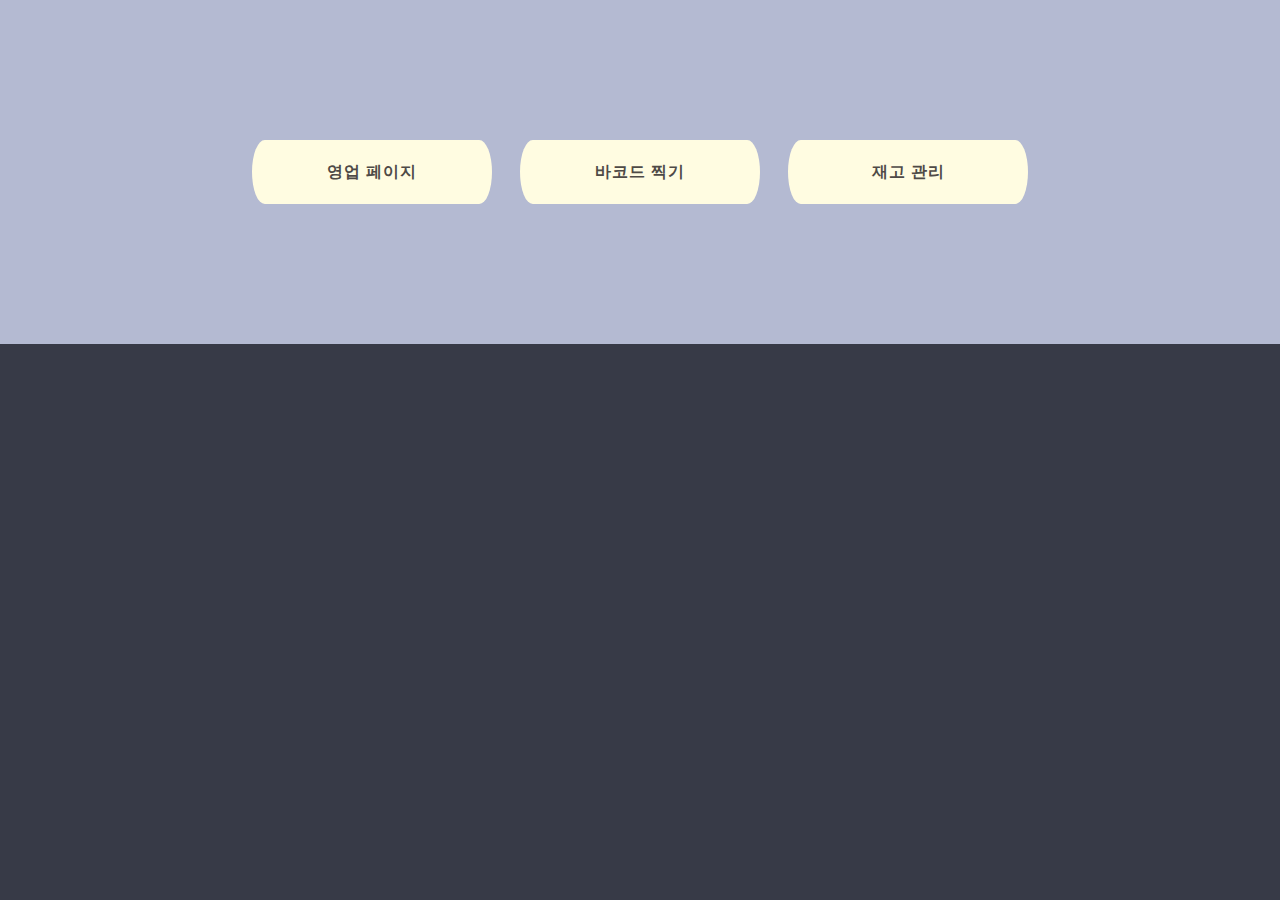
<file: index.html>
<!DOCTYPE html>
<html lang="en" class="no-js">
	<head>
		<meta charset="UTF-8" />
		<meta http-equiv="X-UA-Compatible" content="IE=edge"> 
		<meta name="viewport" content="width=device-width, initial-scale=1"> 
		<title>Off-Canvas Menu Effects - Top Side</title>
		<meta name="description" content="Modern effects and styles for off-canvas navigation with CSS transitions and SVG animations using Snap.svg" />
		<meta name="keywords" content="sidebar, off-canvas, menu, navigation, effect, inspiration, css transition, SVG, morphing, animation" />
		<meta name="author" content="Codrops" />
		<link rel="shortcut icon" href="../favicon.ico">
		<link rel="stylesheet" type="text/css" href="css/normalize.css" />
		<link rel="stylesheet" type="text/css" href="css/demo.css" />
		<link rel="stylesheet" type="text/css" href="fonts/font-awesome-4.2.0/css/font-awesome.min.css" />
		<link rel="stylesheet" type="text/css" href="css/menu_topside.css" />
		<!--[if IE]>
  		<script src="http://html5shiv.googlecode.com/svn/trunk/html5.js"></script>
		<![endif]-->
	</head>
	<style>
		body{
			overflow: hidden;
   			width: 100%;
   			background: #b4bad2;
		    color: #fffce1;
		    font-weight: 400;
		    font-size: 1em;
		    font-family: 'Raleway', Arial, sans-serif;
		    margin: 0;
		    box-sizing: border-box;
		    display: block;
		    -webkit-text-size-adjust: 100%;
		}
		.container{
			
		}
	</style>
	<body>
		<div class="container">
			<div class="content-wrap">
				<div class="content">
					<header class="codrops-header">
						<nav class="codrops-demos">
							<a href="">영업 페이지</a>
							<a href="barcode.html">바코드 찍기</a>
							<a href="stock.html" >재고 관리</a>
						</nav>
					</header>
				</div>
			</div><!-- /content-wrap -->
		</div><!-- /container -->
		<script src="js/classie.js"></script>
		<script src="js/main.js"></script>
	</body>
</html>
</file>
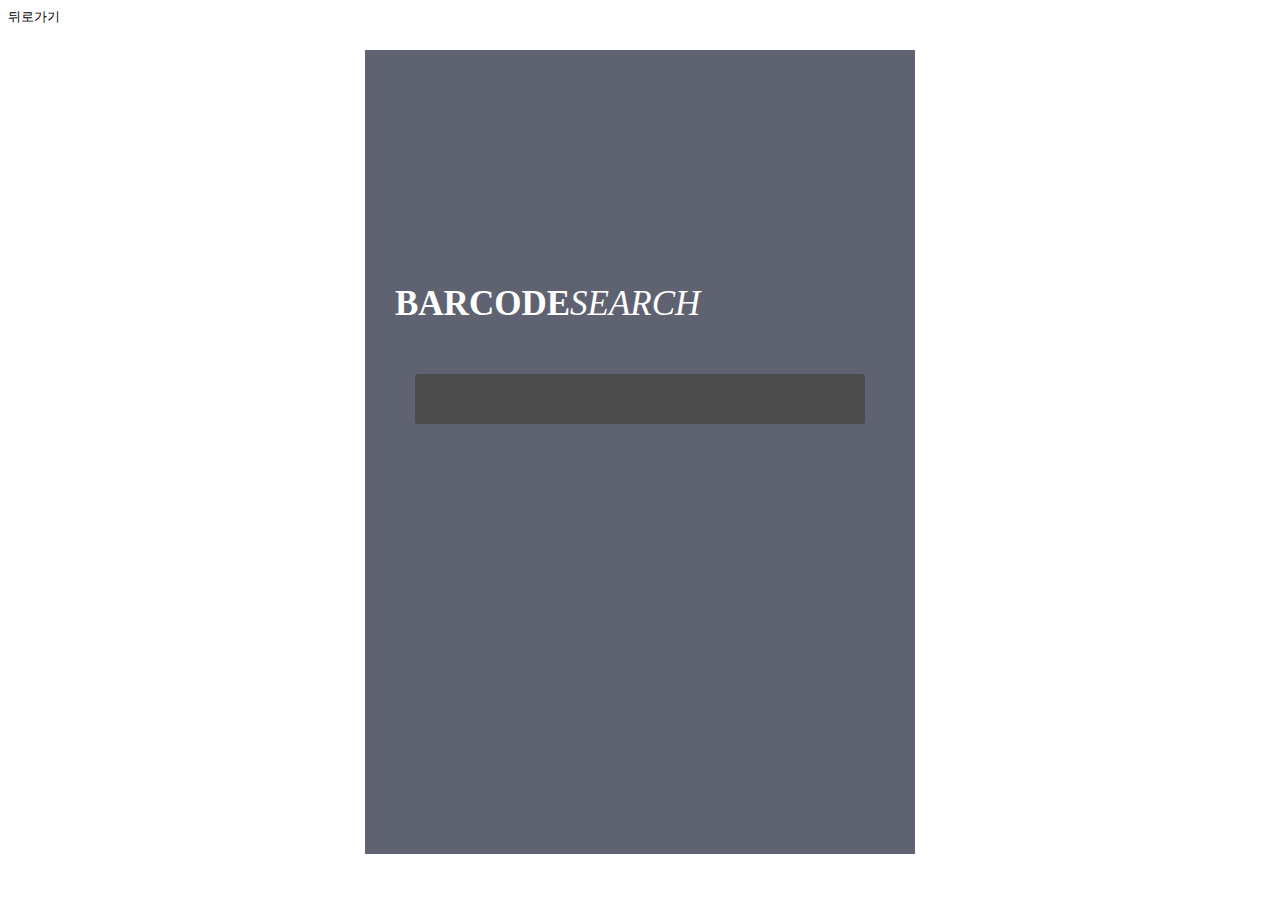
<file: barcode.html>
<html lang="en" class=" js cssanimations csscalc cssvhunit" style="">
<head>
	<meta charset="UTF-8">
	<meta http-equiv="X-UA-Compatible" content="IE=edge"> 
	<meta name="viewport" content="width=device-width, initial-scale=1"> 
	<title>Fullscreen Form Interface</title>
	<meta name="description" content="Fullscreen Form Interface: A distraction-free form concept with fancy animations">
	<meta name="keywords" content="fullscreen form, css animations, distraction-free, web design">
	<meta name="author" content="Codrops">
	<script src="https://code.jquery.com/jquery-3.2.1.min.js"></script>
	<style>
		.modify{
			margin-top: 30px;
			margin-left: 250px;
			color:white;
			font-size: 30px;
			padding: 5px;
			border-radius: 5px;
			border-style: solid;
			border-width: 2px;
			border-color:white;
		}
		.remove{
			display: none;
			margin-top: 30px;
			margin-left: 250px;
			color:white;
			font-size: 30px;
			padding: 5px;
			border-radius: 5px;
			border-style: solid;
			border-width: 2px;
			border-color:white;
		}
		.complete{
			position: absolute;
			top:calc(50% + 300px);
			left:calc(50% + 180px);
			color:white;
			font-size: 30px;
			padding: 5px;
			border-radius: 5px;
			border-style: solid;
			border-width: 2px;
			border-color:white;
		}
		#container {
			display: none;
			width: 550px;
			height: 800px;
			border-radius: 0px;
			overflow: hidden;
			margin: auto;
			position: absolute;
			border-top: 4px solid #35394A;
			background: #1E202B;
			top:calc(50% - 400px);
			left:calc(50% - 275px);
		}
		#send {
			display: none;
			width: 550px;
			height: 800px;
			border-radius: 0px;
			overflow: hidden;
			margin: auto;
			position: absolute;
			border-top: 4px solid #35394A;
			background: #1E202B;
			top:calc(50% - 400px);
			left:calc(50% - 275px);
		}
		#revision {
			display: none;
			width: 550px;
			height: 800px;
			border-radius: 0px;
			overflow: hidden;
			margin: auto;
			position: absolute;
			border-top: 4px solid #35394A;
			background: #1E202B;
			top:calc(50% - 400px);
			left:calc(50% - 275px);
		}
		#header {
			background: #35394A;
			width: 100%;
			height: 100%;
			text-align: center;
			position: relative;
			z-index: 1;
			transition: 400ms ease-out;
		}

		#header.focus0 {
			height: 15% !important;
		}

		#continput {
			position: absolute;
			width: 100%;
			height: 100%;
			background: transparent;
			padding-left: 50px;
			padding-right: 50px;
			box-sizing: border-box;
			transition: 150ms cubic-bezier(0, 2.15, 0.97, 0.36);
			transition-delay: 500ms;
		}

		#continput.focus1 {
			padding-left: 25px !important;
			padding-right: 25px !important;
		}

		#input-group {
			width: 100%;
			height: 50px;
		background: #1B1B1D;
			border-radius: 3px;
			position: relative;
			z-index: 2;
			top: 320px;
			overflow: hidden;
			transition: top 350ms ease-in-out;
		}

		#input-group.focus2 {
			top: 70px !important;
		}

		#barcode {
			width: 100%;
			height: 100%;
			border: none;
			outline: none;
			font-family: 'Roboto';
			font-weight: 100;
			font-size: 22px;
			padding: 10px;
			padding-right: 50px;
			box-sizing: border-box;
			background: #1B1B1D;
			color: #ccc;
		}

		#icon-src {
			position: absolute;
			top: 11px;
			right: -30px;
			border: none;
			background: transparent;
			font-size: 20px;
			cursor: pointer;
			color: #999;
			outline: none;
			transition: 150ms cubic-bezier(0.53, 0.88, 0.72, 1.26);
			transition-delay: 500ms;
		}

		#icon-src.focus3 {
			right: 10px !important;
			color: #999 !important;
		}

		#logo {
			position: absolute;
			top: 230px;
			z-index: 2;
			left: 30px;
			transition: 300ms cubic-bezier(0.96, 1.11, 0.86, 1.13);
			transition-delay: 150ms;
		}

		#logo.focus4 {
			top: 17px;
			transform: scale(0.6);
			transition-delay: 0ms;
		}

		#logo p {
			font-family: 'Roboto';
			text-transform: uppercase;
			font-weight: 900;
			color: #fff;
			font-size: 35px;
			margin: 0;
		}

		#logo p span {
			font-weight: 100;
			font-style: italic;
		}

		.kind {
			font-family: 'Roboto';
			text-transform: uppercase;
			font-weight: 900;
			color: #fff;
			font-size: 35px;
			margin: 0;
		}

		.result {
			font-weight: 100;
			font-style: italic;
		}

		#results {
			position: absolute;
			left: 25px;
			top: 135px;
			width: 500px !important;
			background: transparent;
			border-radius: 3px;
			margin: 0;
			padding: 0;
			list-style-type: none;
			box-sizing:border-box;
			opacity: 0;
			transition: 100ms ease-in;
		}

		#results li {
			padding: 5px 10px 5px 10px;
			transition: 200ms ease-in;
		}

		#results li:first-child {
			padding-top:10px;
			border-radius:3px 3px 0 0;
		}

		#results li:last-child {
			padding-bottom:10px;
			border-radius:0 0 3px 3px;
		}

		#results li {
			color: #999;
			text-decoration: none;
			font-family: 'Roboto';
			font-weight: 100;
			font-size: 20px;
		}

		#results li {
			color: white;
		}

		#results.visible{
			opacity: 1 !important;
		}

		article{
		display:none;
		width:560px;
		position:absolute;
		top:calc(50% - 100px);
		right:calc(50% - 900px);
		margin:50px auto;
		padding:26px;
		box-sizing:border-box;
		text-align:left;
			vertical-align:text-top
		}
		button {
			background: 0;
			border: 0;
			padding: 0;
			cursor: pointer
		}
		.ico_arrow{
		width:80px;
		height:80px;
		position:relative;
		text-indent:-9999px;

		}
		.ico_arrow:before{
		content:'';
		width:30px;
		height:30px;
		position:absolute;
		left:50%;
		top:50%;
		border-left:2px solid #000;
		border-top:2px solid #000;
		transform:translate(-50%,-50%) rotate(135deg);
		}
		.ico_arrow:after{
		content:'';
		width:42px;
		height:2px;
		position:absolute;
		right:20px;
		top:50%;
		transform:translateY(-50%);
		background:#000
		}
		#check {
			position: absolute;
			left: 25px;
			top: 135px;
			width: 500px !important;
			background: transparent;
			border-radius: 3px;
			margin: 0;
			padding: 0;
			list-style-type: none;
			box-sizing:border-box;
			transition: 100ms ease-in;
		}

		#check li {
			padding: 5px 10px 5px 10px;
			transition: 200ms ease-in;
		}

		#check li:first-child {
			padding-top:10px;
			border-radius:3px 3px 0 0;
		}

		#check li:last-child {
			padding-bottom:10px;
			border-radius:0 0 3px 3px;
		}

		#check li {
			color: #999;
			text-decoration: none;
			font-family: 'Roboto';
			font-weight: 100;
			font-size: 20px;
		}

		#check li {
			color: white;
		}

		#check.visible{
			opacity: 1 !important;
		}
		#modify {
			position: absolute;
			left: 25px;
			top: 135px;
			width: 300px !important;
			background: transparent;
			border-radius: 3px;
			margin: 0;
			padding: 0;
			list-style-type: none;
			box-sizing:border-box;
			transition: 100ms ease-in;
		}

		#modify li {
			padding: 5px 10px 5px 10px;
			transition: 200ms ease-in;
		}

		#modify li:first-child {
			padding-top:10px;
			border-radius:3px 3px 0 0;
		}

		#modify li:last-child {
			padding-bottom:10px;
			border-radius:0 0 3px 3px;
		}

		#modify li {
			color: #999;
			text-decoration: none;
			font-family: 'Roboto';
			font-weight: 100;
			font-size: 20px;
		}

		#modify li {
			color: white;
		}

		#modify.visible{
			opacity: 1 !important;
		}
	</style>
</head>
<body>
	<div id="container">
		<div id="logo">
			<p>barcode<span>search</span></p>
		</div>
		<div id="continput">
			<div id="input-group">
				<form id="search">
					<input type="text" id="barcode" autocomplete="off">
					<button id="icon-src"><i class="fa fa-search" aria-hidden="true"></i></button>
				</form>
			</div>
		</div>
		<ul id="results">
		</ul>
		
		<div id="header"></div>
	</div>
	<button id="back">
		뒤로가기
	</button>
	<article>
		<button class="ico_arrow" type="button"></button>
	</article>
	<div id="send">
		<button class="remove">삭제</button>
		<ul id="check">
		</ul>
		<button class="complete">
			전송
		</button>
	</div>
</body>
<script>
	var contInput = document.getElementById('continput');
	var gInput = document.getElementById('input-group');
	var input = document.getElementById('barcode');
	var button = document.getElementById('icon-src');
	var logo = document.getElementById('logo');
	var results = document.getElementById('results');
	var redBg = document.getElementById('header');

	var element = [redBg, contInput, gInput, button, logo, results];

	input.addEventListener('focus', function(){
		for (var i = 0; i < element.length; i++) {
		element[i].classList.add('focus' + i);
		}
	}, false);

	input.addEventListener('keyup', function(){
		if (results.childNodes.length === 0) {
			results.classList.remove('visible');
		} else {
		results.classList.add('visible');
		}
	},false);

	/* jquery for autocomplete*/

	jQuery(document).ready(function($) {

		$('#container').fadeIn(1000);

		var key;
		
		$.ajax({
				url:'http://localhost:8081/getKey',
				success:function(data){
					key = data;
				}
			})

		$("#search").submit(function (event) {
			event.preventDefault();
			$.ajax({
				url:'http://openapi.foodsafetykorea.go.kr/api/'+key+'/C005/json/1/5/BAR_CD='+$("#barcode").val(),
				success:function(data){
					if(data.C005.RESULT.CODE == "INFO-000"){
						var result = data.C005.row[0].PRDLST_NM;
						var kind = data.C005.row[0].PRDLST_DCNM;
						var li = "<li class='list'><span class='kind'>"+kind+"</span><span class='result'>"+result+"</span></li>"
						$("#results").append(li);
						$("#check").append(li);
						var modify = "<li class='list'><input type='text' value='"+result+"'><input type='checkbox'></li>"
						$("#modify").append(modify);
						$("#barcode").val('');
						$("article").fadeIn();
						$("article").show();
						return false;
					} else {
						$("#barcode").val('');
					}
				}
			})
		});

		$('#back').click(function(){
			location.href = "index.html"
		});
		
		$('.ico_arrow').click(function(){
			$('.ico_arrow').fadeOut(1000);
			$('#container').fadeOut(1000);
			setTimeout(function() {
				$('#send').fadeIn(1000);
			}, 1000);	
		});

		$('.modify').click(function(){
			$('#send').fadeOut(1000)
			setTimeout(function() {
				$('#revision').fadeIn(1000);
			}, 1000);	
		});

		var Stock = function(name,kind){
			this.kind = kind;
			this.name = name;
			this.price = 0;
			this.stockQuantity = 1;
			return this;
		}
		
		$('.complete').click(function(){
			
			var stocks = new Array();
			
			for(var i = 0; i < $('#check').children().length; i++){				
				var name = $('#check').children().eq(i).children().eq(1).css("class", "result").text();
				var kind = $('#check').children().eq(i).children().eq(0).css("class", "kind").text();
				var stock = new Stock(name,kind);
				stocks.push(stock);
			}
			
			$.ajax({
				url:"http://localhost:8081/add",
				crossDomain: true,
				traditional : true,
				dataType: 'json',
				type: 'POST',
				data: JSON.stringify(stocks),
				contentType: 'application/json',
				success: function(data){
					$('#send').fadeOut(1000);
				}
			})
		});
	});
</script>
</html>
</file>
<file: css/demo.css>
@import url(http://fonts.googleapis.com/css?family=Raleway:200,400,700,800);
@font-face {
	font-weight: normal;
	font-style: normal;
	font-family: 'codropsicons';
	src:url('../fonts/codropsicons/codropsicons.eot');
	src:url('../fonts/codropsicons/codropsicons.eot?#iefix') format('embedded-opentype'),
		url('../fonts/codropsicons/codropsicons.woff') format('woff'),
		url('../fonts/codropsicons/codropsicons.ttf') format('truetype'),
		url('../fonts/codropsicons/codropsicons.svg#codropsicons') format('svg');
}

*, *:after, *:before { -webkit-box-sizing: border-box; box-sizing: border-box; }
.clearfix:before, .clearfix:after { content: ''; display: table; }
.clearfix:after { clear: both; }

body {
	background: #b4bad2;
	color: #fffce1;
	font-weight: 400;
	font-size: 1em;
	font-family: 'Raleway', Arial, sans-serif;
}

a {
	color: #4e4a46;
	text-decoration: none;
	outline: none;
}

a:hover, a:focus {
	color: #c94e50;
	outline: none;
}

button:focus {
	outline: none;
}

section {
	padding: 1em;
	text-align: center;
}

/* Header */
.codrops-header {
	margin: 0 auto;
	padding: 3em 2em;
	text-align: center;
}

.codrops-header h1 {
	margin: 0 auto;
	font-weight: 800;
	font-size: 3.75em;
	line-height: 1;
}

.codrops-header h1 span {
	display: block;
	font-size: 50%;
	font-weight: 400;
	padding-top: 0.325em;
}

.codrops-links {
	text-transform: uppercase;
	font-weight: 700;
	font-size: 0.69em;
	line-height: 2.2;
	padding: 1.61em 5em;
}

.codrops-links a {
	display: inline-block;
	padding: 0 1em;
	text-decoration: none;
	letter-spacing: 1px;
}

.codrops-icon:before {
	margin: 0 4px;
	text-transform: none;
	font-weight: normal;
	font-style: normal;
	font-variant: normal;
	font-family: 'codropsicons';
	line-height: 1;
	speak: none;
	-webkit-font-smoothing: antialiased;
}

.codrops-icon-drop:before {
	content: "\e001";
}

.codrops-icon-prev:before {
	content: "\e004";
}

/* Demo Buttons Style */
.codrops-demos {
	font-size: 1em;
	max-width: 1200px;
	margin: 3em auto 5em;
	padding: 2em 10em 0;
}

.codrops-demos > a {
	display: inline-block;
	margin: 0.75em;
	padding: 1.35em 1.1em;
	width: 15em;
	background: #fffce1;
	outline: none;
	text-decoration: none;
	text-transform: uppercase;
	letter-spacing: 1px;
	font-weight: 800;
	border-radius: 20px/50px;
}

/* Related demos */
.related {
	margin-top: 5em;
	padding: 0 3em 5em;
}

.related p {
	font-size: 1.5em;
	font-weight: 700;
}

.related > a {
	display: inline-block;
	text-align: center;
	margin: 20px 10px;
	padding: 25px;
	border-radius: 35px/200px;
	background: #fffce1;
	max-width: 100%;
}

.related a img {
	max-width: 100%;
	opacity: 0.8;
	border-radius: 20px/100px;
}

.related a:hover img,
.related a:active img {
	opacity: 1;
}

.related a h3 {
	margin: 0;
	padding: 0.5em 0.75em 0.3em;
	max-width: 300px;
	text-align: left;
}

body #cdawrap {
	top: auto;
	bottom: 35px;
	right: 35px;
	background: #b4bad2;
	border: 1px solid rgba(131,135,151,0.6);
}

.demo-wave body #cdawrap {
	top: 35px;
	right: 35px;
	bottom: auto;
}

@media screen and (max-width: 40em) {
	body {
		font-size: 80%;
	}
	.codrops-header h1 {
		font-size: 2.5em;
	}
	.codrops-demos {
		max-width: 900px;
		padding: 2em 2em 0;
	}
	.related > a {
		margin: 20px 0;
	}
}

@media screen and (max-width: 25em) {

	.codrops-icon {
		font-size: 250%;
	}

	.codrops-icon span {
		display: none;
	}

}
</file>
<file: css/menu_topside.css>
html, 
body, 
.container, 
.content-wrap {
	overflow: hidden;
	width: 100%;
	height: 100%;
}

.container {
	background: #373a47;
}

.menu-wrap a {
	color: #b8b7ad;
}

.menu-wrap a:hover,
.menu-wrap a:focus {
	color: #c94e50;
}

.content-wrap {
	overflow-y: scroll;
	-webkit-overflow-scrolling: touch;
	-webkit-transition: -webkit-transform 0.3s;
	transition: transform 0.3s;
}

.content {
	position: relative;
	background: #b4bad2;
}

/* Overlay */
.content::before {
	position: absolute;
	top: 0;
	left: 0;
	z-index: 10;
	width: 100%;
	height: 100%;
	background: rgba(0,0,0,0.3);
	content: '';
	opacity: 0;
	-webkit-transform: translate3d(100%,0,0);
	transform: translate3d(100%,0,0);
	-webkit-transition: opacity 0.3s, -webkit-transform 0s 0.3s;
	transition: opacity 0.3s, transform 0s 0.3s;
}

/* Menu Button */
.menu-button {
	position: fixed;
	z-index: 1000;
	margin: 1em;
	padding: 0;
	width: 2.5em;
	height: 2.25em;
	border: none;
	text-indent: 2.5em;
	font-size: 1.5em;
	color: transparent;
	background: transparent;
	-webkit-transition: -webkit-transform 0.3s;
	transition: transform 0.3s;
}

.menu-button::before {
	position: absolute;
	top: 0.5em;
	right: 0.5em;
	bottom: 0.5em;
	left: 0.5em;
	background: linear-gradient(#373a47 20%, transparent 20%, transparent 40%, #373a47 40%, #373a47 60%, transparent 60%, transparent 80%, #373a47 80%);
	content: '';
}

.menu-button:hover {
	opacity: 0.6;
}
/* Menu */
.menu-wrap {
	position: absolute;
	font-weight: 700;
	opacity: 0;
	-webkit-transition: opacity 1s;
	transition: opacity 1s;
}

.menu-top {
	line-height: 58px;
}

.menu-top .profile {
	display: inline-block;
	padding: 8px 10px;
	line-height: 42px;
}

.menu-top .profile,
.menu-side {
	width: 300px;
}

.menu-top .profile img {
	float: left;
	margin-right: 1em;
}

.icon-list {
	display: inline-block;
	font-size: 1.25em;
}

.icon-list a {
	margin: 0 1em 0 0;
	padding: 0;
}

@media screen and (max-width: 32em) {
	.icon-list {
		padding-left: 1em;
	}
}

.menu-side a {
	display: block;
	padding: 1.2em;
	border-bottom: 1px solid rgba(0,0,0,0.1);
}

.menu-side a:first-child {
	border-top: 1px solid rgba(0,0,0,0.1);
}

/* Shown menu */
.show-menu .menu-wrap {
	opacity: 1;
}

.show-menu .content-wrap,
.show-menu .menu-button {
	-webkit-transform: translate3d(300px,60px,0);
	transform: translate3d(300px,60px,0);
}

.show-menu .content::before {
	opacity: 1;
	-webkit-transition: opacity 0.3s;
	transition: opacity 0.3s;
	-webkit-transform: translate3d(0,0,0);
	transform: translate3d(0,0,0);
}
</file>
